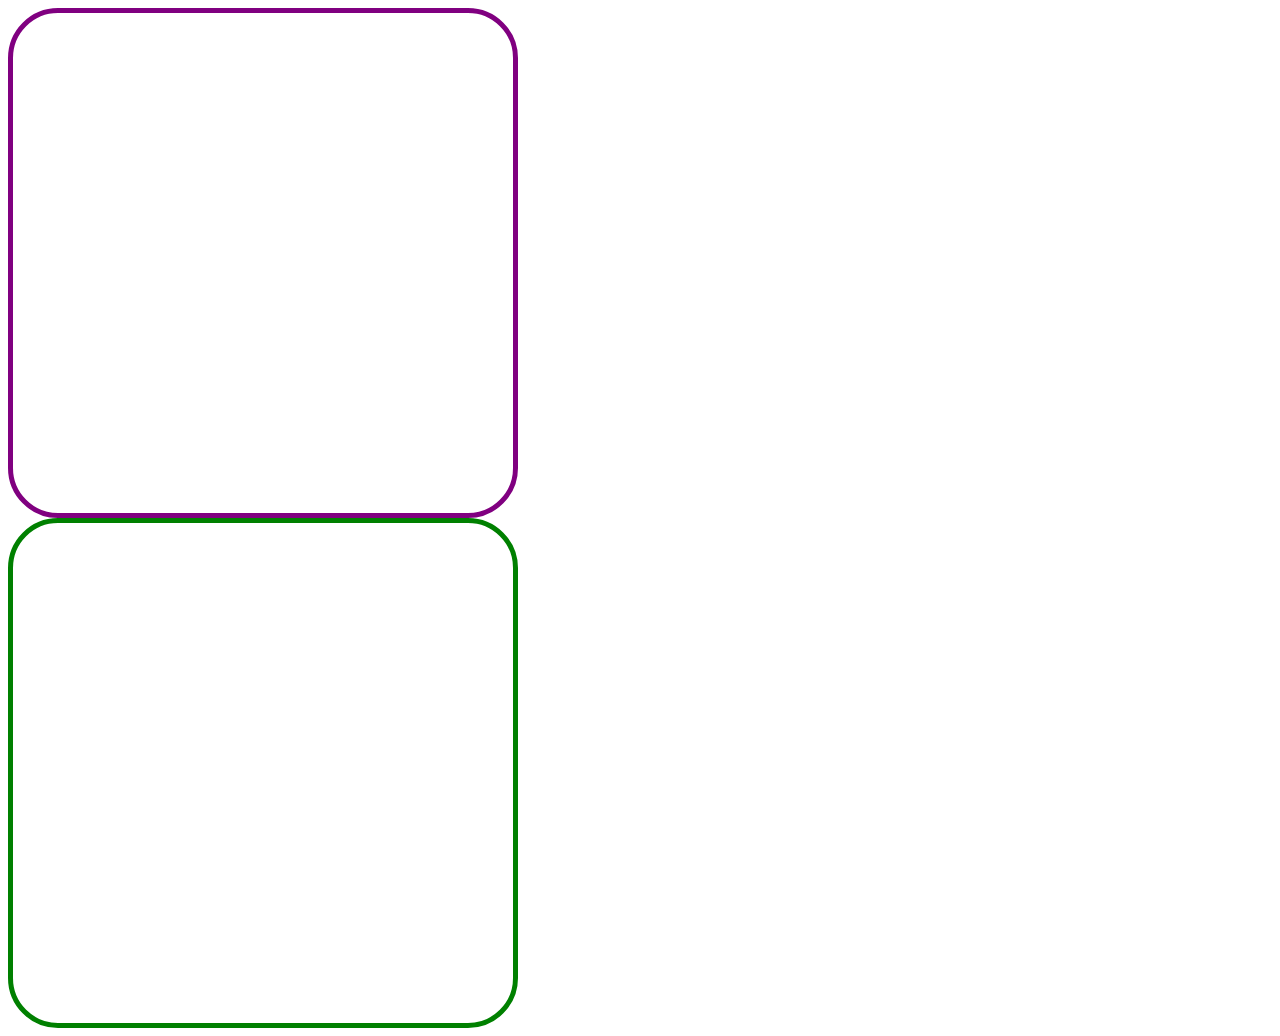
<file: box-model.html>
<!DOCTYPE html>
<html lang="en">
<head>
    <meta charset="UTF-8">
    <meta http-equiv="X-UA-Compatible" content="IE=edge">
    <meta name="viewport" content="width=device-width, initial-scale=1.0">
    
    <link rel="stylesheet" href="style.css">

    <title>Document</title>
</head>
<body>

    <div class="caja-1"></div>
    <div class="caja-1 caja-verde"></div>
    
</body>
</html>
</file>
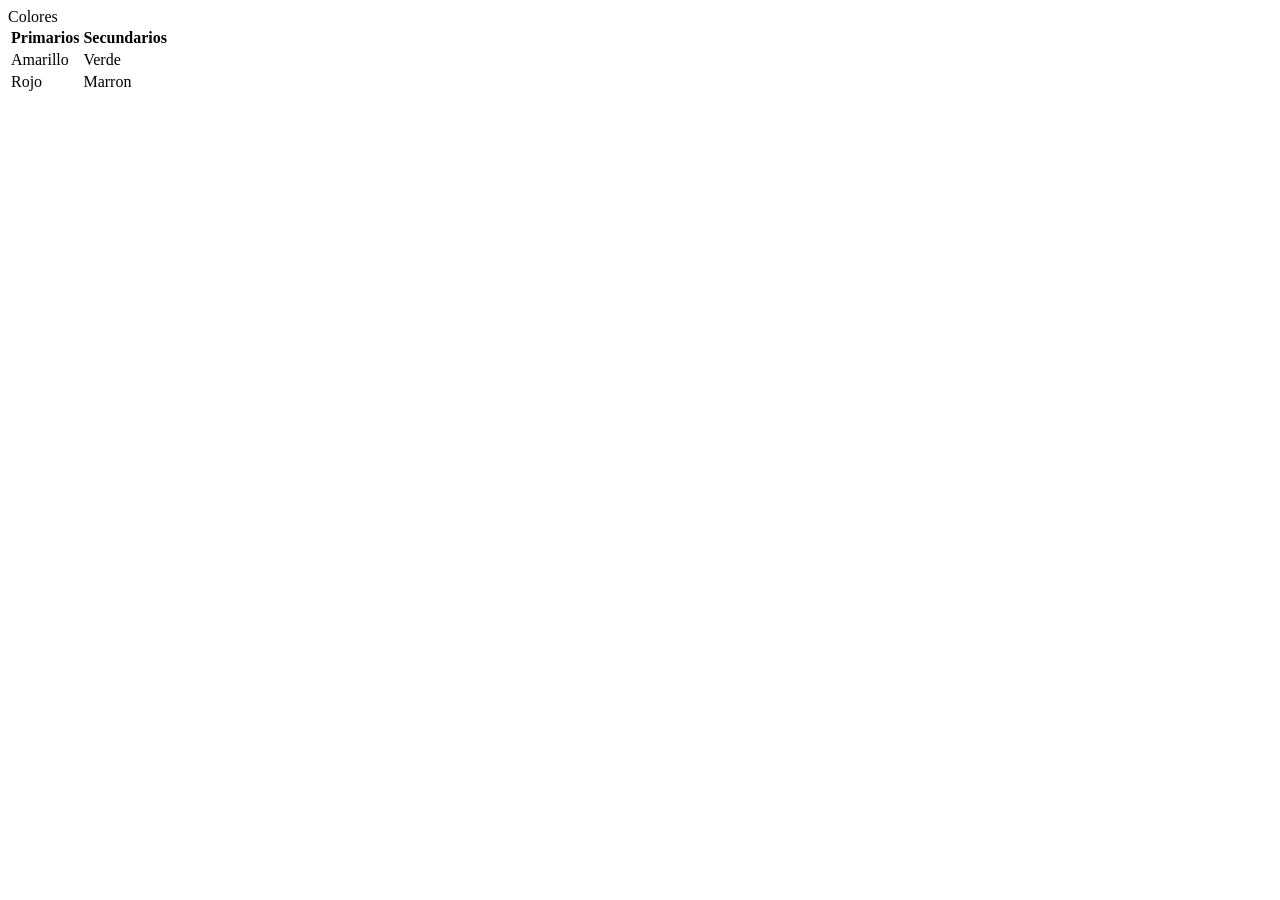
<file: index2.html>
<!DOCTYPE html>
<html lang="en">
<head>
    <meta charset="UTF-8">
    <meta http-equiv="X-UA-Compatible" content="IE=edge">
    <meta name="viewport" content="width=device-width, initial-scale=1.0">
    <title>Etiquetas</title>
</head>
<body>
    
    <!-- TABLA -->
    <table>
        <thead>Colores</thead>
        <!-- FILA 1 -->
        <tr>
            <th>
                Primarios
            </th>
            <th>
                Secundarios
            </th>
        </tr>

        <!-- FILA 2 -->
        <tr>
            <td>Amarillo</td>
            <td>Verde</td>
        </tr>

        <!-- FILA 3 -->
        <tr>
            <td>Rojo</td>
            <td>Marron</td>
        </tr>
    </table>

    

</body>
</html>
</file>
<file: style.css>
.caja-1 {
    width: 500px;
    height: 500px;
    background: none;
    border: 5px solid purple;

    border-radius: 50px;
}

.caja-verde {
    border: 5px solid green;
}
</file>
